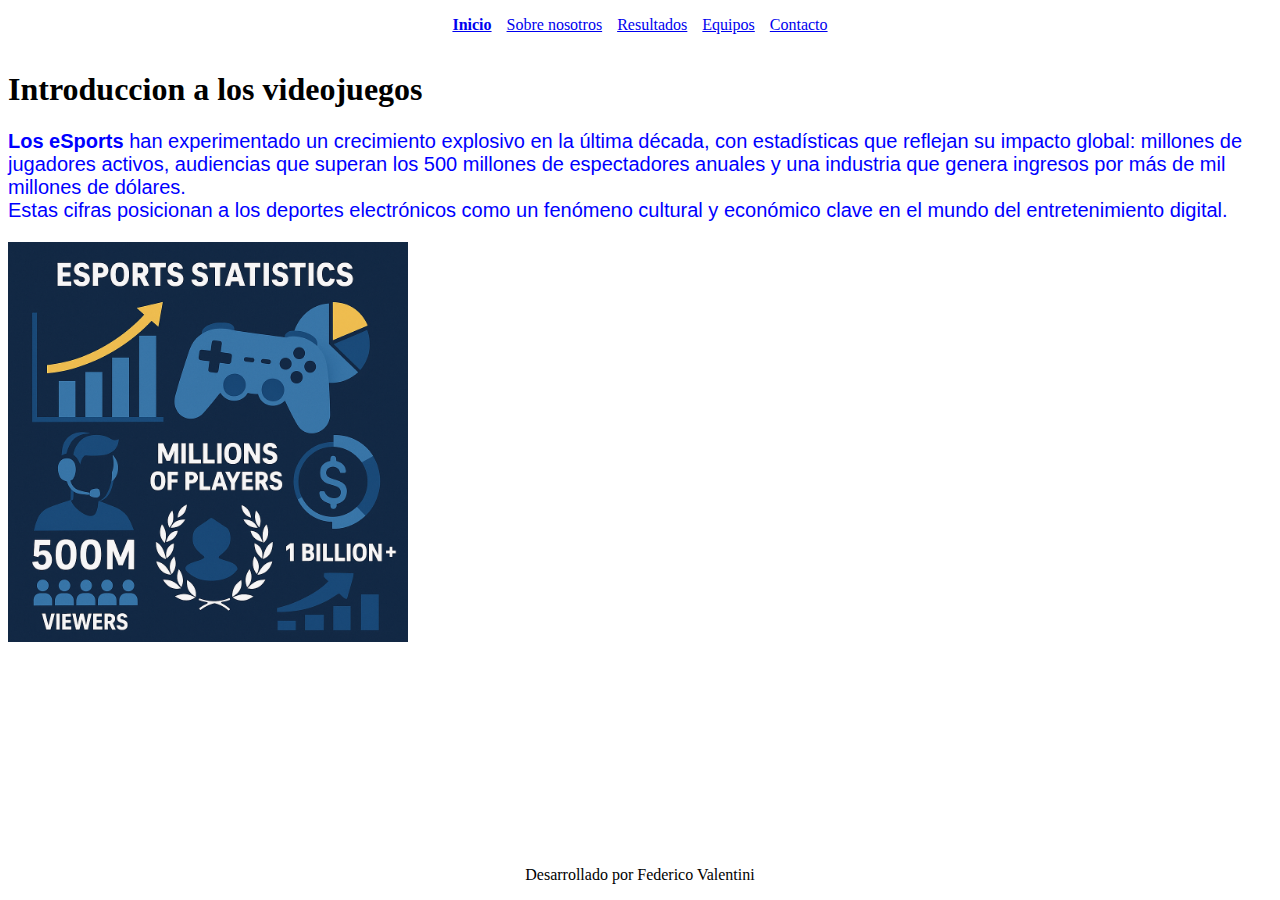
<file: Index.html>
<!DOCTYPE html>
<html lang="en">
  <head>
    <meta charset="UTF-8" />
    <meta name="viewport" content="width=device-width, initial-scale=1.0" />
    <title>E-Sports</title>
    <link rel="stylesheet" href="styles.css" />
  </head>
  <body>
    <header>
      <!--navegacion disponible en todas las paginas-->
      <nav>
        <ul class="lista-navegacion">
          <li>
            <a class="nav-active" href="./index.html">Inicio</a>
          </li>
          <li>
            <a href="./sobre-nosotros.html">Sobre nosotros</a>
          </li>
          <li>
            <a href="./resultados.html">Resultados</a>
          </li>
          <li>
            <a href="./equipos.html">Equipos</a>
          </li>
          <li>
            <a href="./contacto.html">Contacto</a>
          </li>
        </ul>
      </nav>
    </header>

    <main>
      <h1>Introduccion a los videojuegos</h1>
      <!--el Strong sirve para resaltar texto-->
      <p id="parrafo-estadisticas">
        <strong>Los eSports </strong>han experimentado un crecimiento explosivo
        en la última década, con estadísticas que reflejan su impacto global:
        millones de jugadores activos, audiencias que superan los 500 millones
        de espectadores anuales y una industria que genera ingresos por más de
        mil millones de dólares. <br />
        Estas cifras posicionan a los deportes electrónicos como un fenómeno
        cultural y económico clave en el mundo del entretenimiento digital.
      </p>

      <img
        class="imagen-estadisticas"
        src="./Statistics.png"
        alt="Imagen de estadisticas de E-sports"
      />

      <section>
        <div class="container"></div>
      </section>
    </main>

    <footer>
      <p>Desarrollado por Federico Valentini</p>
    </footer>
  </body>
</html>
</file>
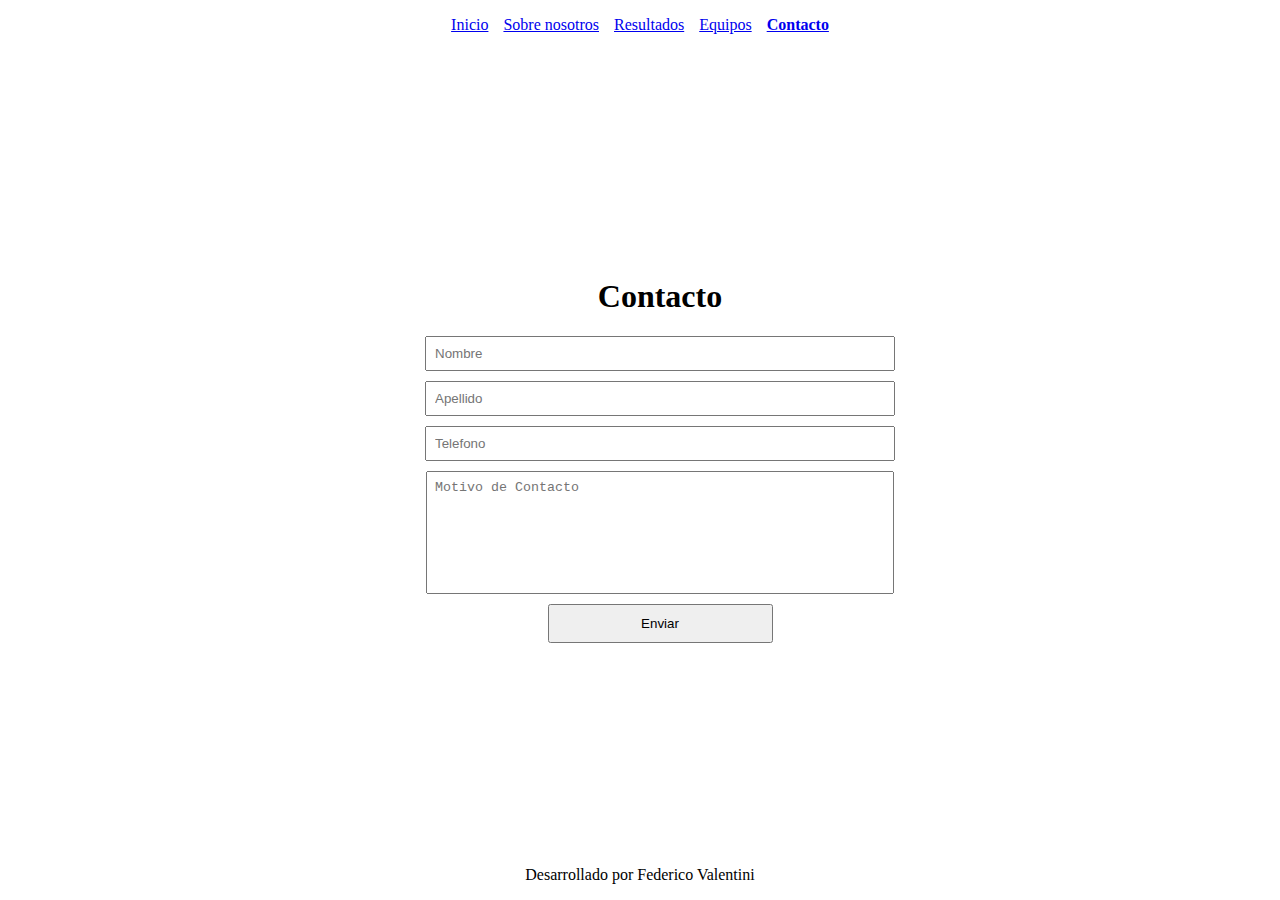
<file: contacto.html>
<!DOCTYPE html>
<html lang="en">
  <head>
    <meta charset="UTF-8" />
    <meta name="viewport" content="width=device-width, initial-scale=1.0" />
    <title>E-Sports Contacto</title>
    <link rel="stylesheet" href="styles.css" />
  </head>
  <body>
    <header>
      <!--navegacion disponible en todas las paginas-->
      <nav>
        <ul class="lista-navegacion">
          <li>
            <a href="./index.html">Inicio</a>
          </li>
          <li>
            <a href="./sobre-nosotros.html">Sobre nosotros</a>
          </li>
          <li>
            <a href="./resultados.html">Resultados</a>
          </li>
          <li>
            <a href="./equipos.html">Equipos</a>
          </li>
          <li>
            <a class="nav-active" href="./contacto.html">Contacto</a>
          </li>
        </ul>
      </nav>
    </header>
    <main class="contenedor-contacto">
      <h1>Contacto</h1>

      <form class="formulario-contacto" action="">
        <input
          class="input-formulario"
          placeholder="Nombre"
          type="text"
          name="Nombre"
          id="Nombre"
        />
        <input
          class="input-formulario"
          placeholder="Apellido"
          type="text"
          name="Apellido"
          id="Apellido"
        />
        <input
          class="input-formulario"
          placeholder="Telefono"
          type="text"
          name="Telefono"
          id="Telefono"
        />
        <!--la propiedad rows sirve para darle la cantidad de renglones a un textarea, tambien esta la 
        propiedad cols que sirve para delimitar la cantidad de letras antes de ir al siguiente renglon-->
        <textarea
          class="input-formulario"
          placeholder="Motivo de Contacto"
          name="Contenido"
          id="Contenido"
          rows="7"
        ></textarea>
        <button class="boton-contacto">Enviar</button>
      </form>
    </main>
    <footer>
      <p>Desarrollado por Federico Valentini</p>
    </footer>
  </body>
</html>
</file>
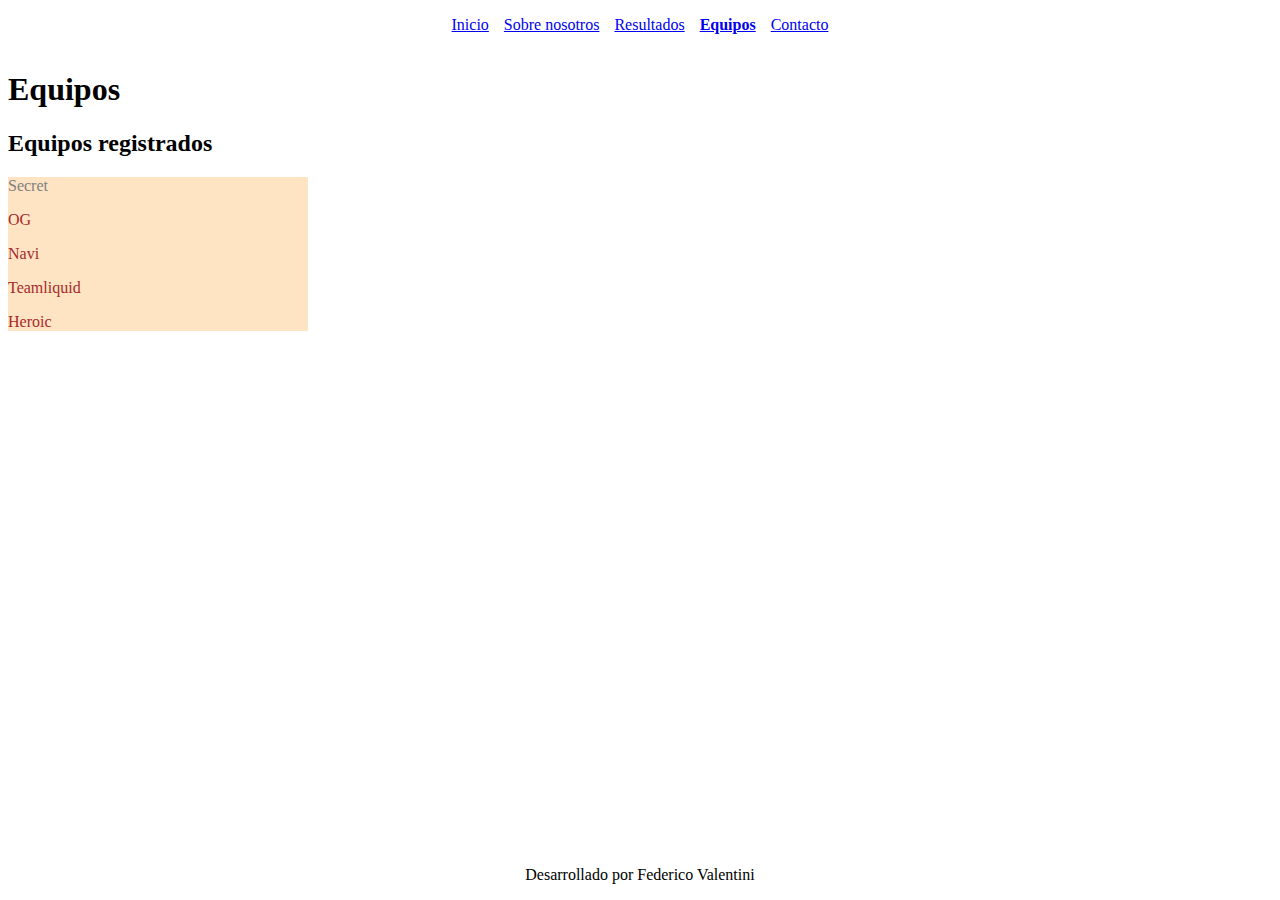
<file: equipos.html>
<!DOCTYPE html>
<html lang="en">
  <head>
    <meta charset="UTF-8" />
    <meta name="viewport" content="width=device-width, initial-scale=1.0" />
    <title>E-Sports Equipos</title>
    <link rel="stylesheet" href="styles.css" />
  </head>
  <body>
    <header>
      <!--navegacion disponible en todas las paginas-->
      <nav>
        <ul class="lista-navegacion">
          <li>
            <a href="./index.html">Inicio</a>
          </li>
          <li>
            <a href="./sobre-nosotros.html">Sobre nosotros</a>
          </li>
          <li>
            <a href="./resultados.html">Resultados</a>
          </li>
          <li>
            <a class="nav-active" href="./equipos.html">Equipos</a>
          </li>
          <li>
            <a href="./contacto.html">Contacto</a>
          </li>
        </ul>
      </nav>
    </header>
    <main>
      <h1>Equipos</h1>
      <h2>Equipos registrados</h2>
      <div id="contenedor-equipos">
        <p id="equipo-favorito" class="equipo">Secret</p>
        <p class="equipo">OG</p>
        <p class="equipo">Navi</p>
        <p class="equipo">Teamliquid</p>
        <p class="equipo">Heroic</p>
      </div>
    </main>
    <footer>
      <p>Desarrollado por Federico Valentini</p>
    </footer>
  </body>
</html>
</file>
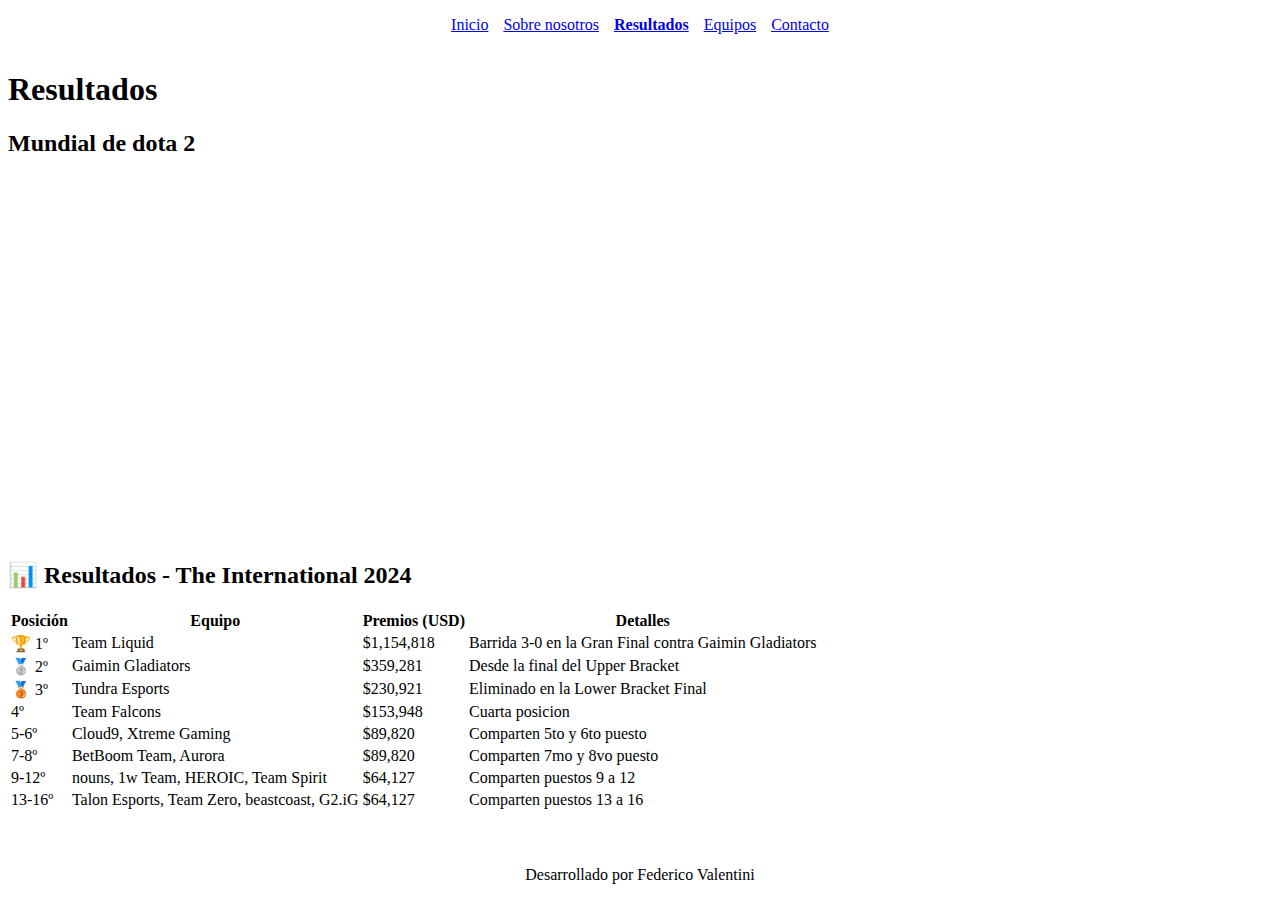
<file: resultados.html>
<!DOCTYPE html>
<html lang="en">
  <head>
    <meta charset="UTF-8" />
    <meta name="viewport" content="width=device-width, initial-scale=1.0" />
    <title>E-Sports Resultados</title>
    <link rel="stylesheet" href="styles.css" />
  </head>
  <body>
    <header>
      <!--navegacion disponible en todas las paginas-->
      <nav>
        <ul class="lista-navegacion">
          <li>
            <a href="./index.html">Inicio</a>
          </li>
          <li>
            <a href="./sobre-nosotros.html">Sobre nosotros</a>
          </li>
          <li>
            <a class="nav-active" href="./resultados.html">Resultados</a>
          </li>
          <li>
            <a href="./equipos.html">Equipos</a>
          </li>
          <li>
            <a href="./contacto.html">Contacto</a>
          </li>
        </ul>
      </nav>
    </header>
    <main>
      <h1>Resultados</h1>
      <div>
        <h2>Mundial de dota 2</h2>
        <!--video-->
        <div class="video-container">
          <iframe
            width="450"
            height="360"
            src="https://www.youtube.com/embed/putSC1vp3Rs"
            title="dota 2 finals"
            frameborder="0"
            allowfullscreen
          >
          </iframe>
        </div>
        <h2>📊 Resultados - The International 2024</h2>
        <!--esto es una tabla-->
        <!--en las tablas el th sirve para dar el encabezado y el td para la informacion debajo a modo tabla (profesor corrija si no es correcto)-->
        <table>
          <tr>
            <th>Posición</th>
            <th>Equipo</th>
            <th>Premios (USD)</th>
            <th>Detalles</th>
          </tr>
          <tr>
            <td>🏆 1º</td>
            <td>Team Liquid</td>
            <td>$1,154,818</td>
            <td>Barrida 3-0 en la Gran Final contra Gaimin Gladiators</td>
          </tr>
          <tr>
            <td>🥈 2º</td>
            <td>Gaimin Gladiators</td>
            <td>$359,281</td>
            <td>Desde la final del Upper Bracket</td>
          </tr>
          <tr>
            <td>🥉 3º</td>
            <td>Tundra Esports</td>
            <td>$230,921</td>
            <td>Eliminado en la Lower Bracket Final</td>
          </tr>
          <tr>
            <td>4º</td>
            <td>Team Falcons</td>
            <td>$153,948</td>
            <td>Cuarta posicion</td>
          </tr>
          <tr>
            <td>5-6º</td>
            <td>Cloud9, Xtreme Gaming</td>
            <td>$89,820</td>
            <td>Comparten 5to y 6to puesto</td>
          </tr>
          <tr>
            <td>7-8º</td>
            <td>BetBoom Team, Aurora</td>
            <td>$89,820</td>
            <td>Comparten 7mo y 8vo puesto</td>
          </tr>
          <tr>
            <td>9-12º</td>
            <td>nouns, 1w Team, HEROIC, Team Spirit</td>
            <td>$64,127</td>
            <td>Comparten puestos 9 a 12</td>
          </tr>
          <tr>
            <td>13-16º</td>
            <td>Talon Esports, Team Zero, beastcoast, G2.iG</td>
            <td>$64,127</td>
            <td>Comparten puestos 13 a 16</td>
          </tr>
        </table>
      </div>
    </main>
    <footer>
      <p>Desarrollado por Federico Valentini</p>
    </footer>
  </body>
</html>
</file>
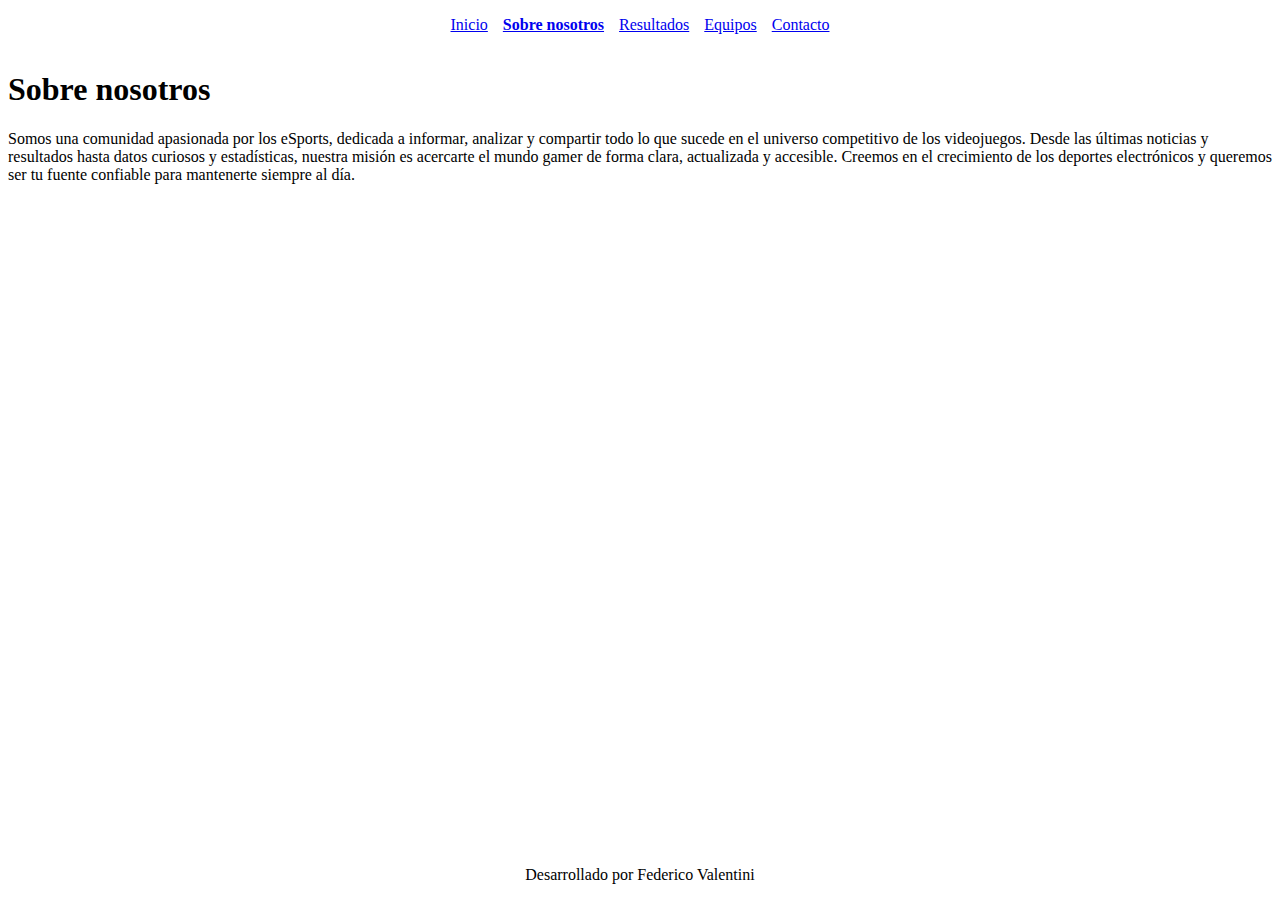
<file: sobre-nosotros.html>
<!DOCTYPE html>
<html lang="en">
  <head>
    <meta charset="UTF-8" />
    <meta name="viewport" content="width=device-width, initial-scale=1.0" />
    <title>E-Sports Sobre nosotros</title>
    <link rel="stylesheet" href="styles.css" />
  </head>
  <body>
    <header>
      <!--navegacion disponible en todas las paginas-->
      <nav>
        <ul class="lista-navegacion">
          <li>
            <a href="./index.html">Inicio</a>
          </li>
          <li>
            <a class="nav-active" href="./sobre-nosotros.html"
              >Sobre nosotros</a
            >
          </li>
          <li>
            <a href="./resultados.html">Resultados</a>
          </li>
          <li>
            <a href="./equipos.html">Equipos</a>
          </li>
          <li>
            <a href="./contacto.html">Contacto</a>
          </li>
        </ul>
      </nav>
    </header>
    <main>
      <h1>Sobre nosotros</h1>
      <p>
        Somos una comunidad apasionada por los eSports, dedicada a informar,
        analizar y compartir todo lo que sucede en el universo competitivo de
        los videojuegos. Desde las últimas noticias y resultados hasta datos
        curiosos y estadísticas, nuestra misión es acercarte el mundo gamer de
        forma clara, actualizada y accesible. Creemos en el crecimiento de los
        deportes electrónicos y queremos ser tu fuente confiable para mantenerte
        siempre al día.
      </p>
    </main>
    <footer>
      <p>Desarrollado por Federico Valentini</p>
    </footer>
  </body>
</html>
</file>
<file: styles.css>
/*el punto (.) es para clases (class) y el numeral (#) es para los ids (id)*/
/* la clase suele utilizarse para cosas mas generales, como cuando tenes varias cosas a modificar con el mismo valor*/
.imagen-estadisticas {
  width: 400px;
  height: auto;
}

#parrafo-estadisticas {
  color: blue;
  font-family: Arial, Helvetica, sans-serif;
  font-size: 20px;
}

.nav-active {
  font-weight: bold;
}

.equipo {
  color: brown;
}

#contenedor-equipos {
  background-color: bisque;
  width: 300px;
}

#equipo-favorito {
  color: gray;
}

body {
  display: grid;
  grid-template-rows: auto 1fr auto;
  height: 100vh;
  margin: 0;
  padding: 0;
}

header {
  width: 100%;
}
nav {
  width: 100%;
  display: flex;
  justify-content: center;
  align-items: center;
}
/*el list display sirve para modificar indicador de la lista*/
/*flex-wrap sirve para acomodar los items hacia abajo cuando no entren en pantalla*/
.lista-navegacion {
  display: flex;
  flex-wrap: wrap;
  gap: 15px;
  list-style-type: none;
  padding: 0;
}

main {
  padding-left: 8px;
  padding-right: 8px;
}
footer {
  width: 100%;
  display: flex;
  justify-content: center;
  align-items: center;
}

.formulario-contacto {
  display: flex;
  flex-direction: column;
  justify-content: center;
  align-items: center;
  gap: 10px;
  max-width: 450px;
  width: 100%;
  padding: 0 10px;
}
.contenedor-contacto {
  width: 100%;
  display: flex;
  justify-content: center;
  align-items: center;
  flex-direction: column;
  padding: 0 20px;
}
.input-formulario {
  padding: 8px;
  width: 100%;
  resize: none;
}
.boton-contacto {
  padding: 10px;
  width: 50%;
  min-width: 120px;
  max-width: 300px;
}
@media screen and (max-width: 480px) {
  .contenedor-contacto {
    padding: 0 15px;
  }
  
  .formulario-contacto {
    padding: 0 5px;
  }
  
  .input-formulario {
    padding: 6px;
  }
}

a { 
  appearance: none;
}
</file>
